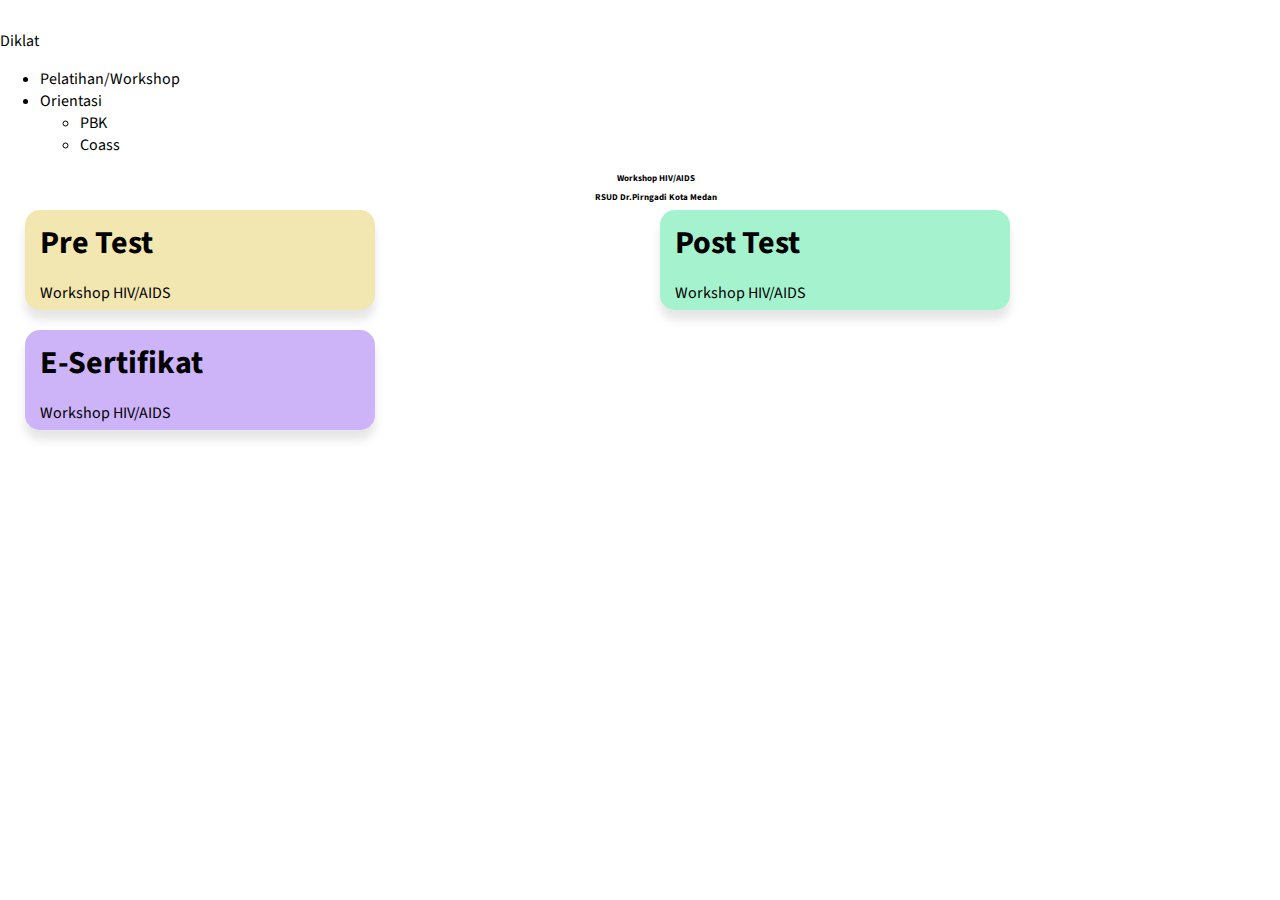
<file: index.html>
<!DOCTYPE html>
<html lang="en">
  <head>
    <meta charset="UTF-8" />
    <meta name="viewport" content="width=device-width, initial-scale=1.0" />
    <title>Pre & Post Test Workshop HIV/AIDS</title>
    <link rel="stylesheet" href="style.css" />
    <link
      href="https://fonts.googleapis.com/css2?family=Source+Sans+Pro:ital,wght@0,200;0,300;0,400;0,600;0,700;0,900;1,200;1,300;1,400;1,600;1,700;1,900&display=swap"
      rel="stylesheet"
    />
    <script src="https://ajax.googleapis.com/ajax/libs/jquery/3.6.4/jquery.min.js"></script>
  </head>
  <body>
    <nav class="navbar navbar-inverse">
      <div class="container-fluid">
        <div class="navbar-header col-xs-4">
          <a class="navbar-brand" href="#">Diklat</a>
        </div>
        <ul class="nav navbar-nav col-xs-8">
          <li class="col-xs-8">
            <a href="./pelatihan/komunikasi efektif/index.html"
              >Pelatihan/Workshop</a
            >
          </li>
          <li class="dropdown col-xs-4">
            <a class="dropdown-toggle" data-toggle="dropdown" href="#"
              >Orientasi <span class="caret"></span
            ></a>
            <ul class="dropdown-menu">
              <li><a href="#">PBK</a></li>
              <li><a href="#">Coass</a></li>
            </ul>
          </li>
        </ul>
      </div>
    </nav>
    <div class="relative">
      <h1 class="judul">Workshop HIV/AIDS</h1>
      <h1 class="judul">RSUD Dr.Pirngadi Kota Medan</h1>
    </div>
    <div class="container">
      <div class="card pertama">
        <div class="head-card"></div>
        <div class="body-card">
          <a
            href="https://docs.google.com/forms/d/e/1FAIpQLScP8pum-dmzXrUeyLWXK9q20S22Du0KMJpIf956dnJNVL9XCg/viewform?usp=pp_url"
            title="Workshop HIV/AIDS"
            ><h1>Pre Test</h1></a
          >
          <p>Workshop HIV/AIDS</p>
        </div>
      </div>
      <div class="card kedua">
        <div class="head-card"></div>
        <div class="body-card">
          <a
            href="https://docs.google.com/forms/d/e/1FAIpQLScPDv1HRYBGMC0YcfJoDIZnj6yF7FEm1WRmNYysh9YRHAkJLQ/viewform?usp=pp_url"
            title="Post Test Workshop HIV/AIDS"
            ><h1>Post Test</h1></a
          >
          <p>Workshop HIV/AIDS</p>
        </div>
      </div>
      <div class="card Ketiga">
        <div class="head-card"></div>
        <div class="body-card">
          <a
            href="https://docs.google.com/forms/d/e/1FAIpQLSfB6pRRmLHypDkUlAZsClmmwZA_i5R1ZcpLFbuksrf0_QWlKg/viewform?usp=pp_url"
            title="E-Sertifikat Workshopo HIV/AIDS"
            ><h1>E-Sertifikat</h1></a
          >
          <p>Workshop HIV/AIDS</p>
        </div>
      </div>
    </div>
  </body>
</html>
</file>
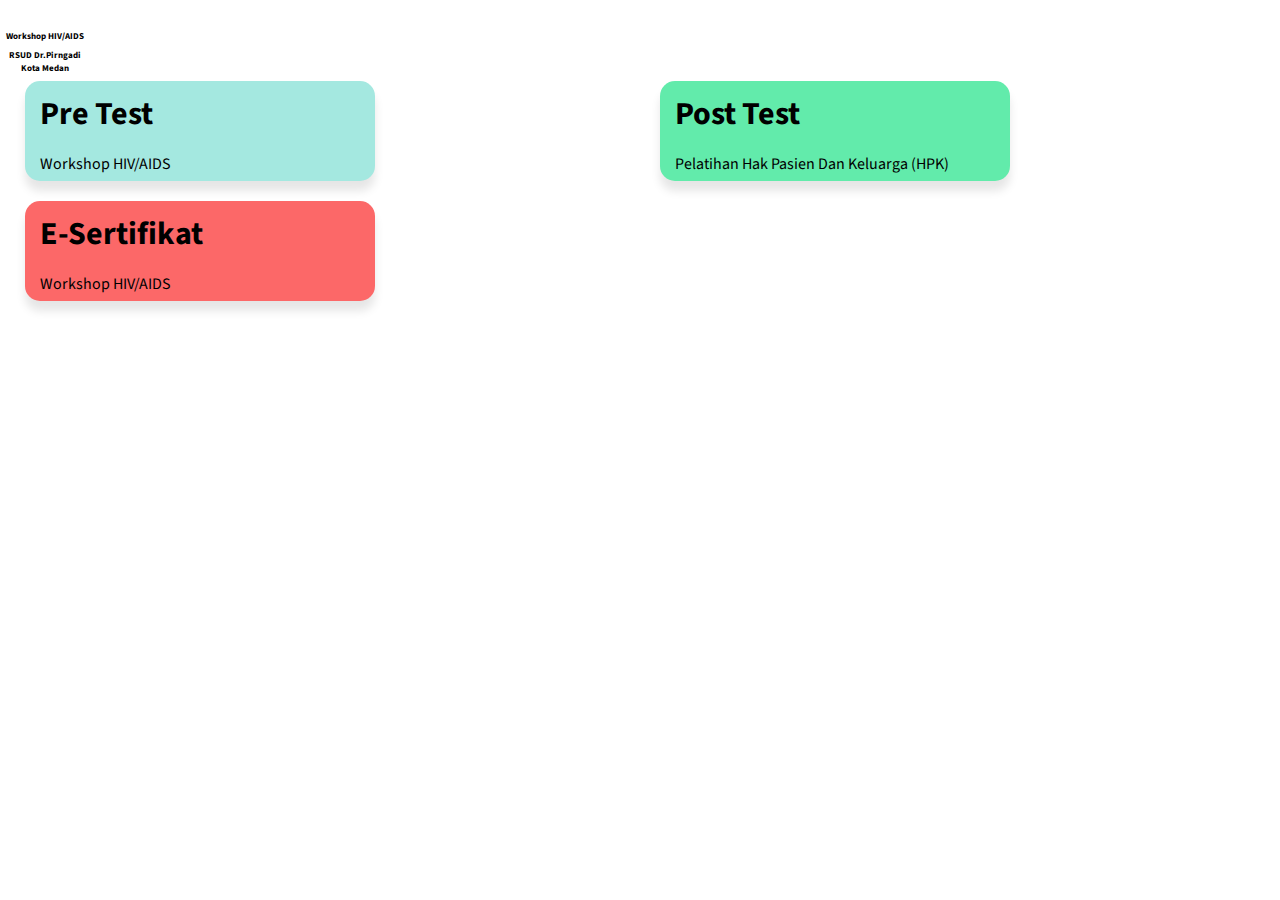
<file: pelatihan/hpk/index.html>
<!DOCTYPE html>
<html lang="en">
  <head>
    <meta charset="UTF-8" />
    <meta name="viewport" content="width=device-width, initial-scale=1.0" />
    <title>Pre & Post Test Pelatihan HPK</title>
    <link rel="stylesheet" href="style.css" />
    <link
      href="https://fonts.googleapis.com/css2?family=Source+Sans+Pro:ital,wght@0,200;0,300;0,400;0,600;0,700;0,900;1,200;1,300;1,400;1,600;1,700;1,900&display=swap"
      rel="stylesheet"
    />
  </head>
  <body>
    <div class="relative">
      <h1 class="judul">Workshop HIV/AIDS</h1>
      <h1 class="judul">RSUD Dr.Pirngadi Kota Medan</h1>
    </div>
    <div class="container">
      <div class="card pertama">
        <div class="head-card"></div>
        <div class="body-card">
          <a
            href="https://docs.google.com/forms/d/e/1FAIpQLScP8pum-dmzXrUeyLWXK9q20S22Du0KMJpIf956dnJNVL9XCg/viewform?usp=pp_url"
            title="Pre Test Workshop HIV/AIDS"
            ><h1>Pre Test</h1></a
          >
          <p>Workshop HIV/AIDS</p>
        </div>
      </div>
      <div class="card kedua">
        <div class="head-card"></div>
        <div class="body-card">
          <a
            href="https://docs.google.com/forms/d/e/1FAIpQLScP8pum-dmzXrUeyLWXK9q20S22Du0KMJpIf956dnJNVL9XCg/viewform?usp=pp_url"
            title="Pre Test Pelatihan HPK"
            ><h1>Post Test</h1></a
          >
          <p>Pelatihan Hak Pasien Dan Keluarga (HPK)</p>
        </div>
      </div>
      <div class="card Ketiga">
        <div class="head-card"></div>
        <div class="body-card">
          <a
            href="https://docs.google.com/forms/d/e/1FAIpQLSfB6pRRmLHypDkUlAZsClmmwZA_i5R1ZcpLFbuksrf0_QWlKg/viewform?usp=pp_url"
            title="Pre Test Pelatihan HPK"
            ><h1>E-Sertifikat</h1></a
          >
          <p>Workshop HIV/AIDS</p>
        </div>
      </div>
    </div>
  </body>
</html>
</file>
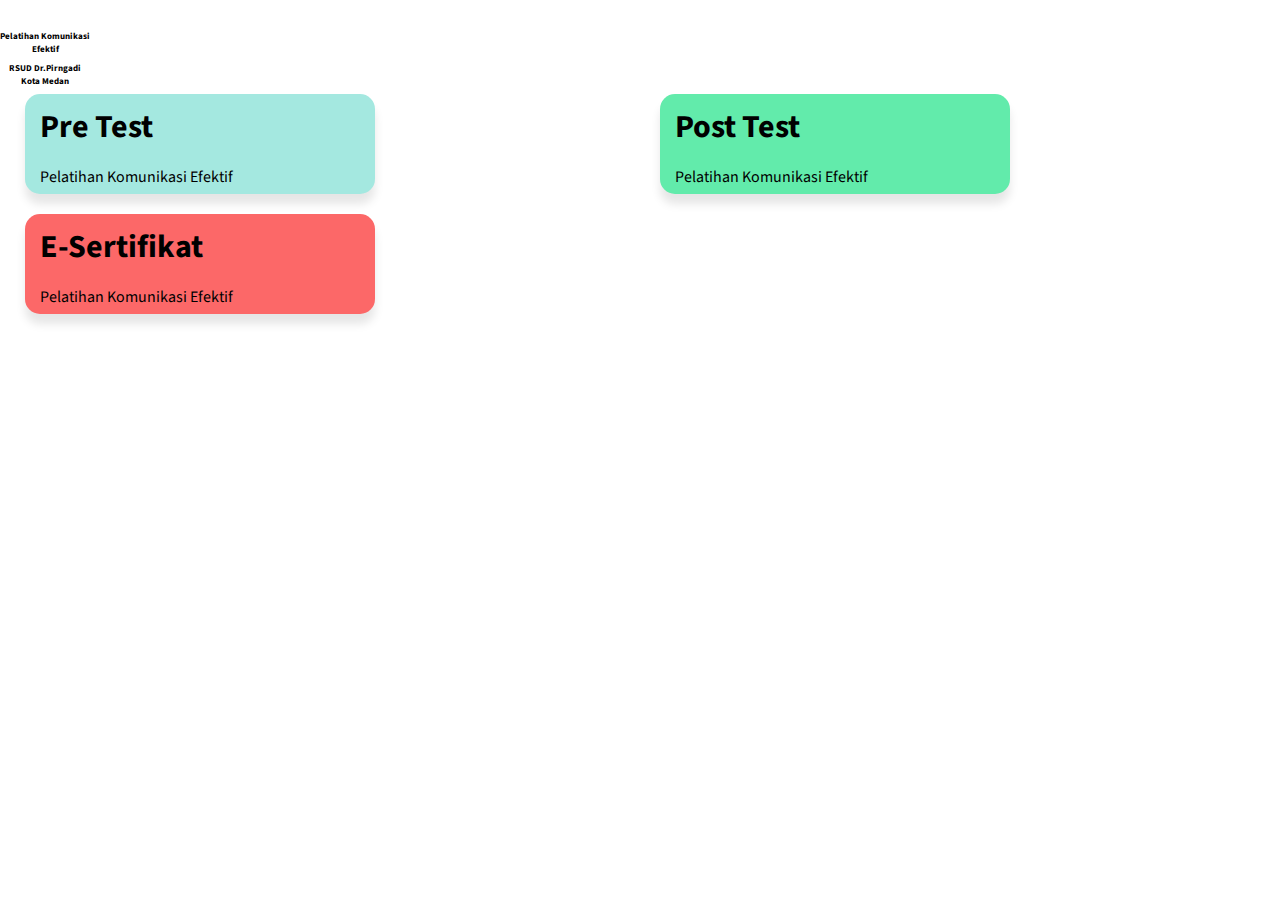
<file: pelatihan/komunikasi efektif/index.html>
<!DOCTYPE html>
<html lang="en">
  <head>
    <meta charset="UTF-8" />
    <meta name="viewport" content="width=device-width, initial-scale=1.0" />
    <title>Pre & Post Test Pelatihan Komunikasi Efektif</title>
    <link rel="stylesheet" href="style.css" />
    <link
      href="https://fonts.googleapis.com/css2?family=Source+Sans+Pro:ital,wght@0,200;0,300;0,400;0,600;0,700;0,900;1,200;1,300;1,400;1,600;1,700;1,900&display=swap"
      rel="stylesheet"
    />
  </head>
  <body>
    <div class="relative">
      <h1 class="judul">Pelatihan Komunikasi Efektif</h1>
      <h1 class="judul">RSUD Dr.Pirngadi Kota Medan</h1>
    </div>
    <div class="container">
      <div class="card pertama">
        <div class="head-card"></div>
        <div class="body-card">
          <a
            href="https://docs.google.com/forms/d/e/1FAIpQLSc8lMJyH1Ks0NFhVV6thyk32ZtWAu_r572VM5eRMcDKaVhR2g/viewform?usp=pp_url"
            title="Pre Test Komunikasi Efektif"
            ><h1>Pre Test</h1></a
          >
          <p>Pelatihan Komunikasi Efektif</p>
        </div>
      </div>
      <div class="card kedua">
        <div class="head-card"></div>
        <div class="body-card">
          <a
            href="https://docs.google.com/forms/d/e/1FAIpQLScjxQqwNqHaSQ43gek5rlaBvhFVgaYoxy8FohlNpMov8rmDog/viewform?usp=pp_url"
            title="Pre Test Pelatihan Komunikasi Efektif"
            ><h1>Post Test</h1></a
          >
          <p>Pelatihan Komunikasi Efektif</p>
        </div>
      </div>
      <div class="card Ketiga">
        <div class="head-card"></div>
        <div class="body-card">
          <a
            href="https://docs.google.com/forms/d/e/1FAIpQLSfQCB_x15Mh4DNLFja1f6u1L9GYdjztFgWt2cwYSQMDi0Uo5Q/viewform?usp=pp_url"
            title="Pre Test Pelatihan HPK"
            ><h1>E-Sertifikat</h1></a
          >
          <p>Pelatihan Komunikasi Efektif</p>
        </div>
      </div>
    </div>
  </body>
</html>
</file>
<file: style.css>
body {
  margin: 30px 0 0;
  padding: 0;
  font-family: "Source Sans Pro", sans-serif;
  display: block;
  justify-content: center;
  align-items: center;
}

a:link {
  color: black;
  text-decoration: none;
}
a:active {
  color: blue;
}
.container {
  padding: 0;
  margin: auto;
  display: grid;
  grid-template-columns: repeat(8, 1fr);
  margin: 5px 15px;
  gap: 20px;
  position: relative;
}

.card {
  width: 90%;
  height: 100px;
  grid-column: span 8;
  margin: 10px 0;
  border-radius: 15px;
  position: relative;
  box-shadow: 0 10px 10px rgba(0, 0, 0, 0.1);
}

.pertama {
  background-color: #f3e7b1;
}
.pertama:hover {
  background-color: #f5cd1b;
}
.kedua {
  background-color: #a4f3ce;
}
.kedua:hover {
  background-color: #07bd68;
}
.Ketiga {
  background-color: #cdb3f8;
}
.Ketiga:hover {
  background-color: #7f31fd;
}

.head-card img {
  width: 100%;
  height: 200px;
  object-fit: cover;
}

.body-card {
  padding: 10px 15px;
}

.body-card h1 {
  margin: 0;
}

.body-card svg {
  width: 31px;
  position: absolute;
  bottom: 7px;
  right: 20px;
}

@media screen and (min-width: 550px) {
  .relative {
    text-align: center;
    align-items: center;
  }
  .judul {
    font-size: xx-small;
    text-align: center;
  }
  .card {
    grid-column: span 4;
  }
}

@media screen and (min-width: 760px) {
  .card {
    width: 350px;
    margin: 0 10px;
  }
  .relative {
    margin-left: 2em;
    text-align: center;
    align-items: center;
  }
}

@media screen and (min-width: 960px) {
}
</file>
<file: pelatihan/hpk/style.css>
body {
    margin: 30px 0 0;
    padding: 0;
    font-family: "Source Sans Pro", sans-serif;
    display: block;
    justify-content: center;
    align-items: center;
  }
  
  a:link {
    color: black;
    text-decoration: none;
  }
  a:active {
    color: blue;
  }
  .container {
    padding: 0;
    margin: auto;
    display: grid;
    grid-template-columns: repeat(8, 1fr);
    margin: 5px 15px;
    gap: 20px;
    position: relative;
  }
  
  .card {
    width: 90%;
    height: 100px;
    grid-column: span 8;
    margin: 10px 0;
    border-radius: 15px;
    position: relative;
    box-shadow: 0 10px 10px rgba(0, 0, 0, 0.1);
  }
  
  .pertama {
    background-color: #a4e8e0;
  }
  .pertama:hover {
    background-color: #16f1d8;
  }
  .kedua {
    background-color: #62ebab;
  }
  .kedua:hover {
    background-color: #1cf18e;
  }
  .Ketiga {
    background-color: #fc6868;
  }
  .Ketiga:hover {
    background-color: #fa1313;
  }
  
  .head-card img {
    width: 100%;
    height: 200px;
    object-fit: cover;
  }
  
  .body-card {
    padding: 10px 15px;
  }
  
  .body-card h1 {
    margin: 0;
  }
  
  .body-card svg {
    width: 31px;
    position: absolute;
    bottom: 7px;
    right: 20px;
  }
  
  @media screen and (min-width: 550px) {
    .relative {
      width: 90px;
      height: auto;
      text-align: center;
      align-items: center;
    }
    .judul {
      font-size: xx-small;
      text-align: center;
    }
    .card {
      grid-column: span 4;
    }
  }
  
  @media screen and (min-width: 760px) {
    .card {
      width: 350px;
      margin: 0 10px;
    }
    .relative {
      width: 90px;
      height: auto;
      text-align: center;
      align-items: center;
    }
  }
  
  @media screen and (min-width: 960px) {
  }
</file>
<file: pelatihan/komunikasi efektif/style.css>
body {
    margin: 30px 0 0;
    padding: 0;
    font-family: "Source Sans Pro", sans-serif;
    display: block;
    justify-content: center;
    align-items: center;
  }
  
  a:link {
    color: black;
    text-decoration: none;
  }
  a:active {
    color: blue;
  }
  .container {
    padding: 0;
    margin: auto;
    display: grid;
    grid-template-columns: repeat(8, 1fr);
    margin: 5px 15px;
    gap: 20px;
    position: relative;
  }
  
  .card {
    width: 90%;
    height: 100px;
    grid-column: span 8;
    margin: 10px 0;
    border-radius: 15px;
    position: relative;
    box-shadow: 0 10px 10px rgba(0, 0, 0, 0.1);
  }
  
  .pertama {
    background-color: #a4e8e0;
  }
  .pertama:hover {
    background-color: #16f1d8;
  }
  .kedua {
    background-color: #62ebab;
  }
  .kedua:hover {
    background-color: #1cf18e;
  }
  .Ketiga {
    background-color: #fc6868;
  }
  .Ketiga:hover {
    background-color: #fa1313;
  }
  
  .head-card img {
    width: 100%;
    height: 200px;
    object-fit: cover;
  }
  
  .body-card {
    padding: 10px 15px;
  }
  
  .body-card h1 {
    margin: 0;
  }
  
  .body-card svg {
    width: 31px;
    position: absolute;
    bottom: 7px;
    right: 20px;
  }
  
  @media screen and (min-width: 550px) {
    .relative {
      width: 90px;
      height: auto;
      text-align: center;
      align-items: center;
    }
    .judul {
      font-size: xx-small;
      text-align: center;
    }
    .card {
      grid-column: span 4;
    }
  }
  
  @media screen and (min-width: 760px) {
    .card {
      width: 350px;
      margin: 0 10px;
    }
    .relative {
      width: 90px;
      height: auto;
      text-align: center;
      align-items: center;
    }
  }
  
  @media screen and (min-width: 960px) {
  }
</file>
